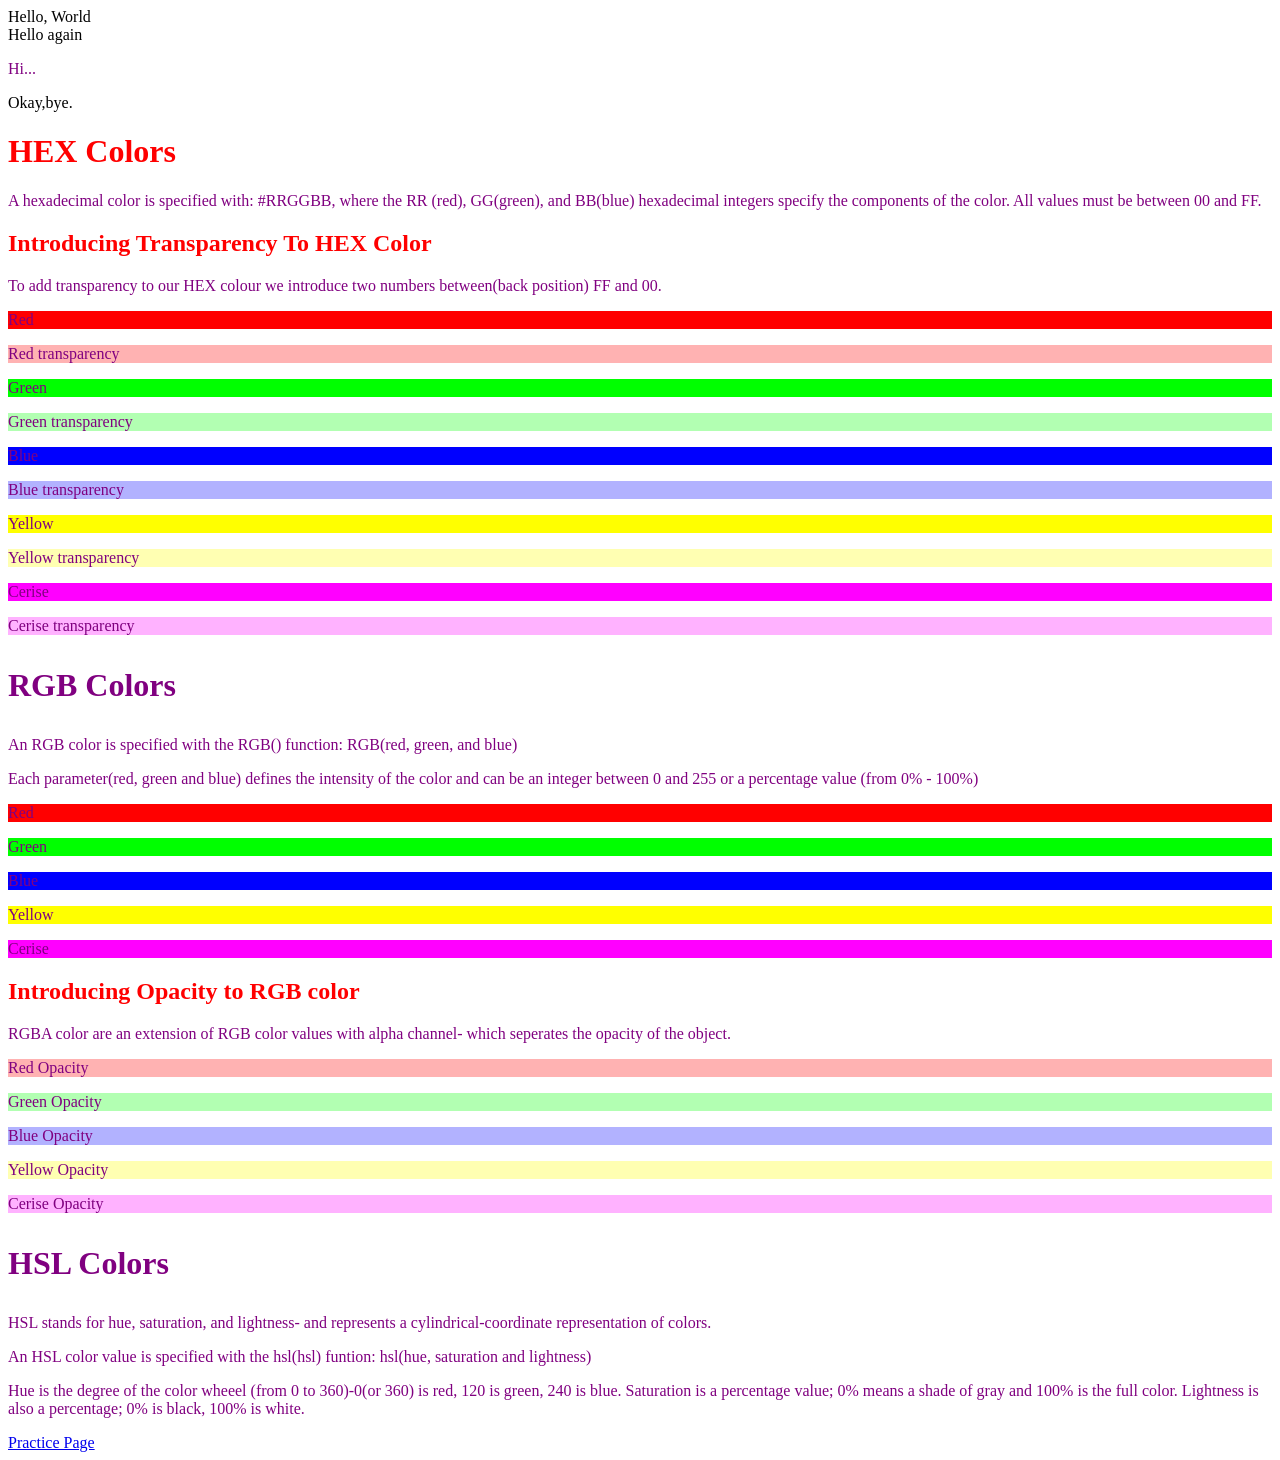
<file: odin-css/index.html>
<DOCTYPE html>
<html>
<head>
<link rel="stylesheet" href="styles.css">
</head>

    <div> Hello, World</div>
   <div>Hello again</div>
    <p>Hi...</p>
    <div>Okay,bye.</div>
    
    <!-- Css color practice down section-->
    
     <style>
       #p1 {background-color:#ff0000;} 
       #p1a {background-color:#ff000040;}
       #p2 {background-color: #00ff00;}
       #p2a {background-color: #00ff0040}
       #p3 {background-color:#0000ff;}
       #p3a {background-color:#0000ff40}
       #p4 {background-color:#ffff00;}
       #p4a {background-color:#ffff0040}
       #p5 {background-color:#ff00ff;}
       #p5a {background-color:#ff00ff40}
     </style>
     <!-- To add transparency to HEX colors 
      we add two additional digits between 00 and FF.
      I used 40 in my case  -->
     
     <h1> HEX Colors</h1>
        <body>
        <p> A hexadecimal color is specified with: #RRGGBB,
            where the RR (red), GG(green), and BB(blue)
            hexadecimal integers specify the components of the 
            color. All values must be between 00 and FF.

     <h2>Introducing Transparency To HEX Color</h2>
            <p> To add transparency to our HEX colour 
                we introduce two numbers between(back position) FF and 00.
            </p>
        </p>

        <p id="p1">Red</p>
        <p id="p1a">Red transparency</p>
        <p id="p2">Green</p>
        <p id="p2a">Green transparency</p>
        <p id="p3">Blue</p>
         <p id="p3a">Blue transparency</p3>
        <p id="p4">Yellow</p>
        <p id="p4a">Yellow transparency</p4a>
        <p id="p5">Cerise</p>
        <p id="p5a">Cerise transparency</p5a>

            <h1><p> RGB Colors</p></h1>
            <p> An RGB color is specified with the RGB() function:
                RGB(red, green, and blue)</p>
                <p> Each parameter(red, green and blue) defines the intensity
                    of the color and can be an integer between 0 and 255 or a 
                    percentage value (from 0% - 100%)
                    <!-- integer means a whole number without a ratio e.g, 1, 4, -6, -->
                 <style>
                    #p1 {background-color: RGB(255,0,0);}
                    #p2 {background-color: RGB(0,255,0);}
                    #p3 {background-color: RGB(0,0,255);}
                    #p4 {background-color: RGB(255,255,0);}
                    #p5 {background-color: RGB(255,0,255);}
                    </style>
                    
                    <p id="p1">Red</p1>
                    <p id="p2">Green</p1>
                    <p id="p3">Blue</p3>
                    <p id="p4">Yellow</p4>
                    <p id="p5">Cerise</p5> 
                </p>

                <p><h2>Introducing Opacity to RGB color</h2></p>
                
                <p> RGBA color are an extension of RGB color values
                    with alpha channel- which seperates the opacity of the object.
                </p>
                
                <style>
                    #p1a {background-color: RGBA(255,0,0,0.3);}
                    #p2a {background-color: rgba(0,255,0,0.3);}
                    #p3a {background-color: rgba(0,0,255,0.3);}
                    #p4a {background-color: rgba(255,255,0,0.3);}
                    #p5a {background-color: rgba(255,0,255,0.3);}
                </style>

                <p id="p1a">Red Opacity</p1>
                <p id="p2a">Green Opacity</p2>
                <p id="p3a">Blue Opacity</p>
                <p id="p4a">Yellow Opacity</p>
                <p id="p5a">Cerise Opacity</p>

                <h1><p>HSL Colors</p></h1>
                <P> HSL stands for hue, saturation, and lightness- and
                    represents a cylindrical-coordinate representation of colors.
                    <p> An HSL color value is specified with the hsl(hsl) funtion: hsl(hue,
                        saturation and lightness) </p>
                        <P> Hue is the degree of the color wheeel (from 0 to 360)-0(or 360) is red,
                            120 is green, 240 is blue. Saturation is a percentage value; 0% means a shade
                            of gray and 100% is the full color.
                            Lightness is also a percentage; 0% is black, 100% is white.
                        </P>
                </P>
<a href="practice.html">Practice Page</a>

            
     
                
     </body>
     </html>
</file>
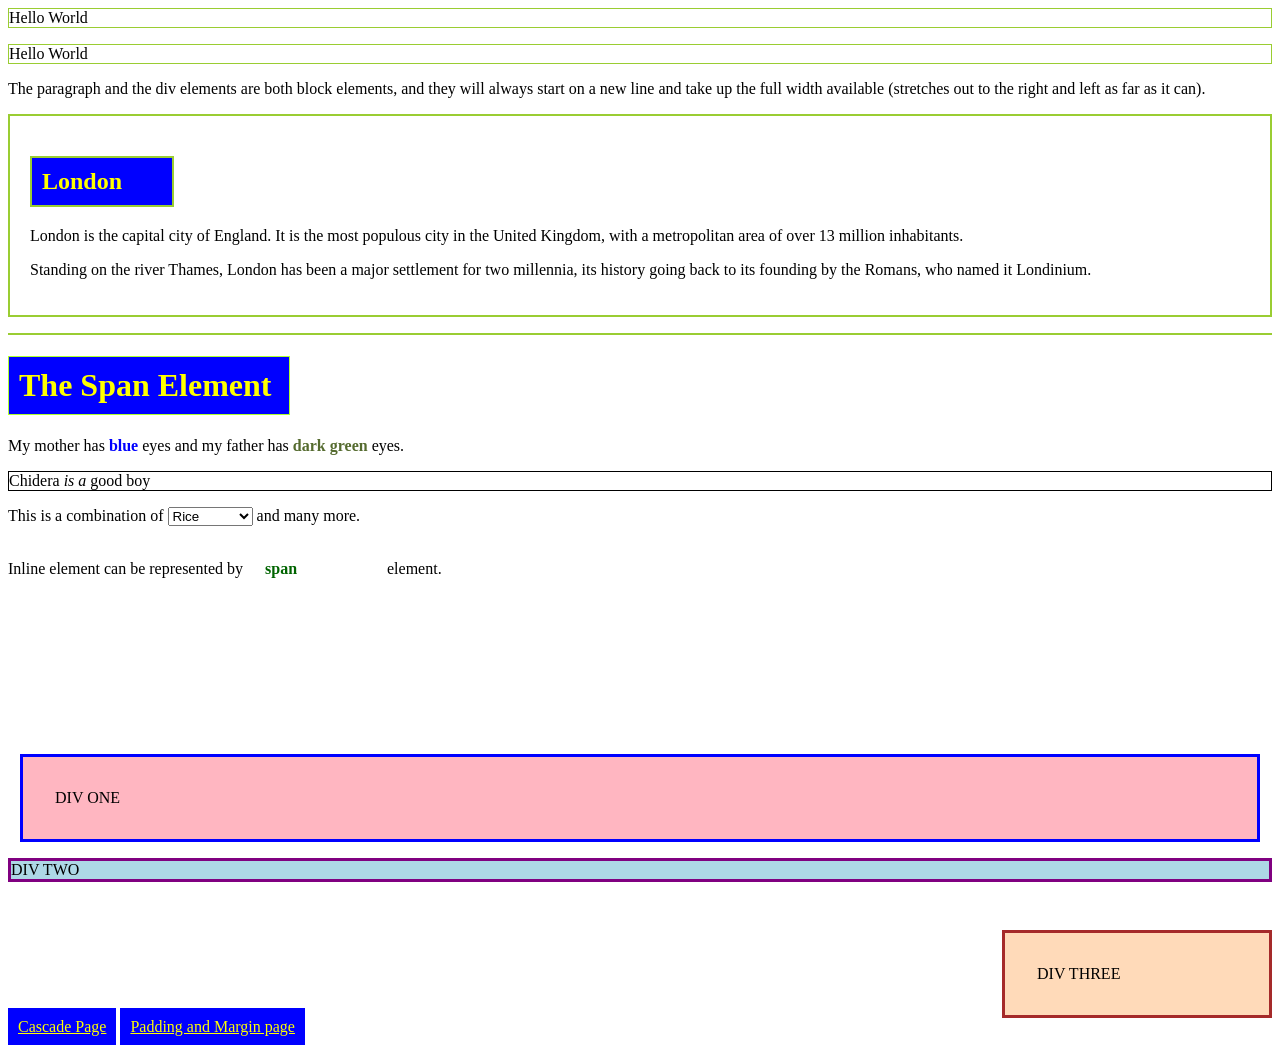
<file: odin-css/new.html>
<DOCTYPE html>
<html>
<body>


    <p style="border:1px solid yellowgreen; font-family:Georgia, 'Times New Roman', Times, serif">Hello World</p>
    <div style="border: 1px solid yellowgreen; font-family: Georgia, 'Times New Roman', Times, serif;">Hello World</div>

   <p style="font-family:Georgia, 'Times New Roman'">
        The paragraph and the div elements are 
        both block elements, and they will always 
        start on a new line and take up the full
        width available (stretches out to the right
        and left as far as it can).
    </p>


  <!-- Use of <Div> element-->
    <div style="background-color: white;
    color:black; padding: 20px;
     border: 2px solid yellowgreen; font-family:
      Georgia, 'Times New Roman'">
          <h2>London</h2>
         <p>London is the capital city of England.
            It is the most populous city in the United Kingdom,
            with a metropolitan area of over 13 million inhabitants.
         </p>
               <P>Standing on the river Thames, London has been
                a major settlement for two millennia, its history 
                going back to its founding by the Romans, who named
                it Londinium.</P>
                </div>
        <style>
            h2{
                background-color: blue;
                padding: 10px;
                width: 120px;
                border:2px solid yellowgreen;
                color:yellow
                
            }
        </style>


<!--Use of <span> element-->
<p style="border: 1px solid yellowgreen;color:black; font-family:
 Georgia,'Times New Roman';">
 <h1>The Span Element</h1>   

 <p>My mother has <span style="color:blue; 
 font-weight:bold;">blue</span> eyes and my 
 father has <span style="color:darkolivegreen; 
 font-weight:bold;">dark green</span> eyes.</p>

 <style>
    h1{
        color:yellow;
        background-color: blue;
        border: 1px solid greenyellow;
        padding: 10px;
        width:260px;
    }
 </style>

    <P style= "border: 1px solid black;">Chidera <em>is a</em> good boy </p>
        <p>This is a combination of
    <select>
       <option>Rice</option>
        <option>Beans</option>
        <option>Yam</option>
        <option>Egg sauce </option>
    </select> and many more.</p>
      
    </style>
<P>Inline element can be represented by <span class="box"> span</span> element.
    <style>
        span.box{
           display: inline-block;
           width: 100px;
           height:160px;
           padding: 18px; 
           color: darkgreen;
           font-family:Georgia, 'Times New Roman';
           font-weight: bold;
        }
    </style>

    <p style="margin:12px; padding: 32px; 
    background-color:lightpink;
    color: black;border: 3px solid blue"> DIV ONE</p>

    <p style="border: 3px solid purple; color: black;
    background-color: lightblue; margin-bottom: 48px;
    padding:0px;" >DIV TWO</p>

    <P style="border:3px solid brown; color:black;
    background-color: peachpuff; padding: 32px; width:200px;
     margin: 0 auto;  margin-right: 0;"> DIV THREE</P>

     <a href="cascade.html">Cascade Page</a>
    <a href="padding and margin.html">Padding and Margin page</a>
    <style>
        a {
            color: yellow;
            background-color: blue;
            padding: 10px;}
     </style>

        </html>
</body>
</file>
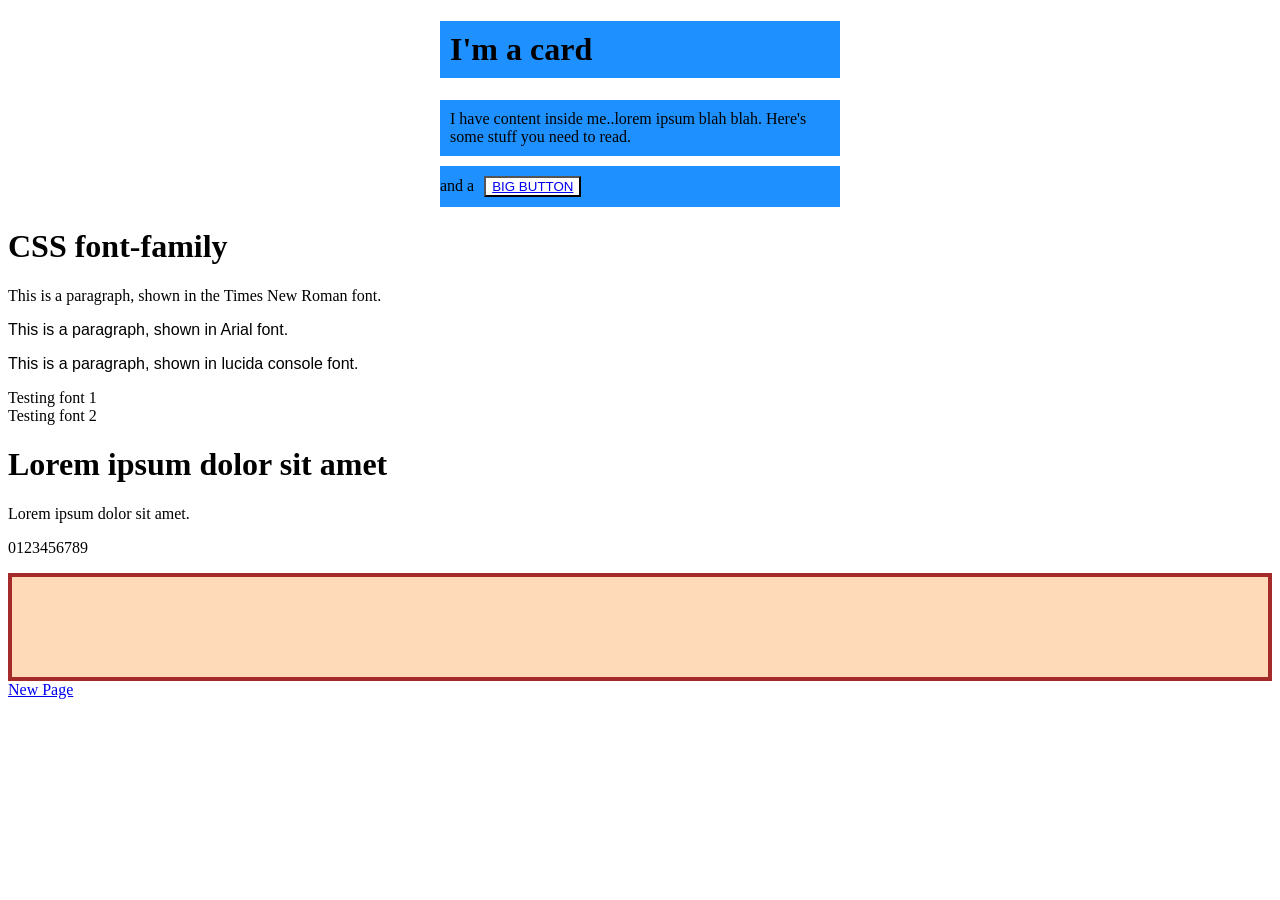
<file: odin-css/padding and margin.html>
<!DOCTYPE html>
<head>
  <html>
  <meta charset="UTF-8">
  <html lang="en">
  <link rel="stylesheet" href="padding and margin.css">
</head>
<body>
<div class="card">
<h1 class="title">I'm a card</h1>
<div class="content">I have content inside me..lorem ipsum blah blah.
Here's some stuff you need to read.</div>
<div class="button-container">and a<button><a href="new.html">BIG BUTTON</a></button> </div>
</div>


<h1>CSS font-family</h1>
<P class="p1">This is a paragraph, shown in the Times New Roman font.</P>
<p class="p2">This is a paragraph, shown in Arial font.</p>
<p class="p3">This is a paragraph, shown in lucida console font.</p>

<div class="div1">Testing font 1</div>
<div class="div2">Testing font 2</div>

</style>


<div style="font-family: cursive;">
  <h1>Lorem ipsum dolor sit amet</h1>

  <p>Lorem ipsum dolor sit amet.</p>
  <p> 0123456789</p>
</div>

<div class="flex-container">
  <div class="one"></div>
  <div class="two"></div>
  <div class="three"></div>
  <div class="four"></div>
</div>

<a href="new.html">New Page</a>
</body>
</html>
</file>
<file: odin-css/styles.css>
/* styles.css */
h2 {color: red}
h1 { color: ff0000;}
/* ff0000 stands for Red in HEX*/
p{color:purple}

div {color:black}
</file>
<file: odin-css/padding and margin.css>
body {
    font-family: sans serif;
}

.card {
    width: 400px;
    background: white;
    margin: 16px auto;
}

.content{
    background:dodgerblue;
    padding: 10px;
    margin:10px auto;
}

.title{
    background: dodgerblue;
    padding: 10px;
    margin: 10px top
    w
}

.button-container{
    background: dodgerblue;
    padding:10px auto
    
}


button {
    background:white;
    margin: 10px;
    color:solid black;
    
}



.p1{
    font-family: 'Times New Roman', Times, serif
}

.p2{
    font-family:Arial, Helvetica, sans-serif;
}

.p3{
    font-family:'Lucida Sans', 'Lucida Sans Regular', 'Lucida Grande', 'Lucida Sans Unicode', Geneva, Verdana, sans-serif;
}
.div1{
    font-family: cursive;
}
.div2{
    font-family: fantasy;
}

.flex-container {
    display: flex;
}

.flex-container{
    background: peachpuff;
    border: 4px solid brown;
    height: 100px;

     }
</file>
